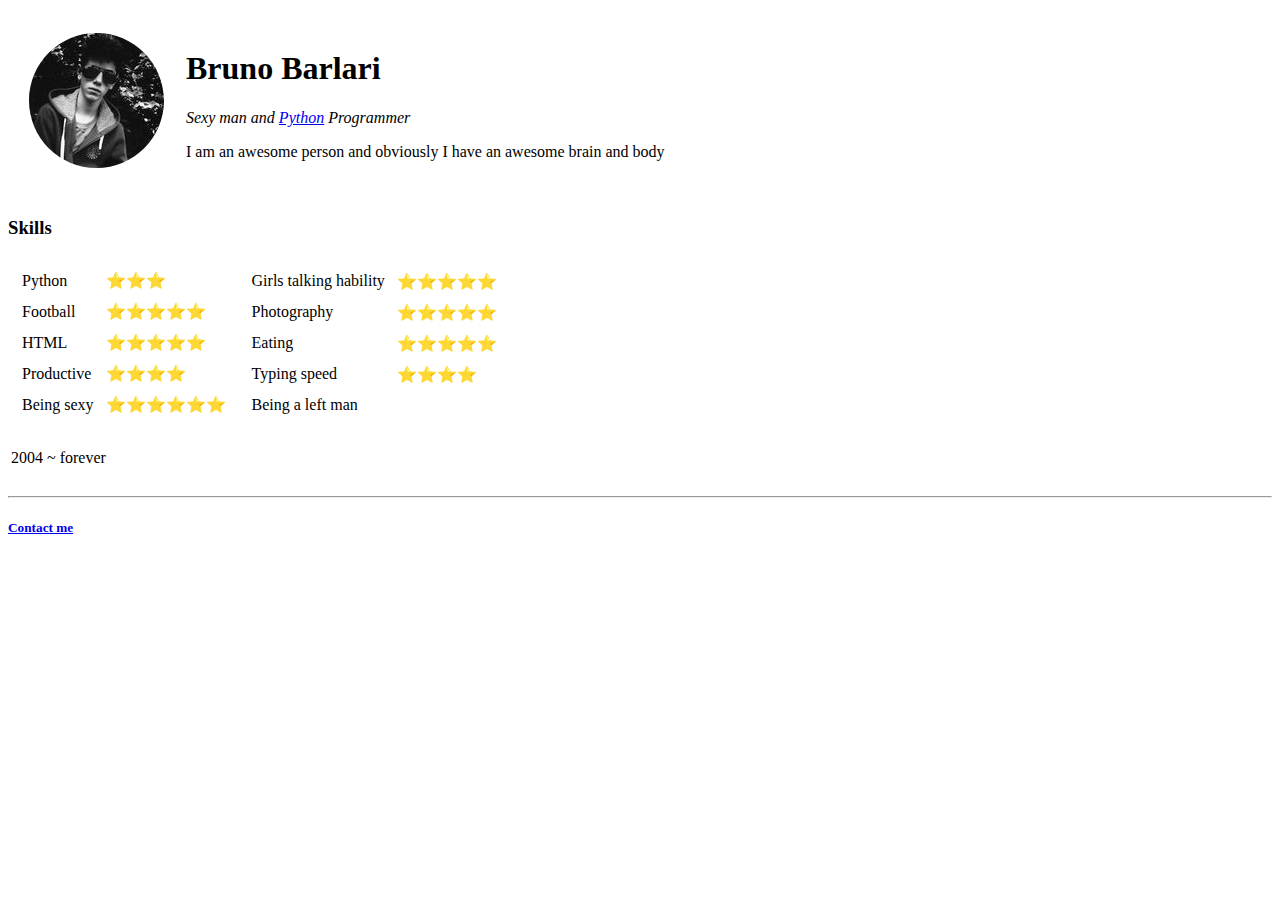
<file: index.html>
<!DOCTYPE html>
<html lang="en">
    <head>
        <meta charset="UTF-8">
        <meta http-equiv="X-UA-Compatible" content="IE=edge">
        <meta name="viewport" content="width=device-width, initial-scale=1.0">
        <title>Bruno's personal web</title>
    </head>
    <body>
      <table cellspacing="20">
        <tr>
          <td><img src="./circle-cropped.png" alt="Bruno profile picture"></td>
          <td> 
            <h1>Bruno Barlari</h1>
            <p><i>Sexy man and <a href="http://www.python.org">Python</a> Programmer</i></p>
            <p>I am an awesome person and obviously I have an awesome brain and body</p>
          </td>
        </tr>
      </table>
  
          <h3>Skills</h3>

          <table>
            <tr>
              <td>
                <table cellspacing="10">
                  <tr>
                    <td>Python</td>
                    <td>⭐⭐⭐</td>
                  </tr>
                  <tr>
                    <td>Football</td>
                    <td>⭐⭐⭐⭐⭐</td>
                  </tr>
                  <tr>
                    <td>HTML</td>
                    <td>⭐⭐⭐⭐⭐</td>
                  </tr>
                  <tr>
                    <td>Productive</td>
                    <td>⭐⭐⭐⭐</td>
                  </tr>
                  <tr>
                    <td>Being sexy</td>
                    <td>⭐⭐⭐⭐⭐⭐</td>
                  </tr>
                </table>
              </td>
              <td>
                <table cellspacing="10">
                  <tr>
                    <td>Girls talking hability</td>
                    <td>⭐⭐⭐⭐⭐</td>
                  </tr>
                  <tr>
                    <td>Photography</td>
                    <td>⭐⭐⭐⭐⭐</td>
                  </tr>
                  <tr>
                    <td>Eating</td>
                    <td>⭐⭐⭐⭐⭐</td>
                  </tr>
                  <tr>
                    <td>Typing speed</td>
                    <td>⭐⭐⭐⭐</td>
                  </tr>
                  <tr>
                    <td>Being a left man</td>
                    <td></td>
                  </tr>
                </table>
              </td>
            </tr>
          </table>
        
          <table>
          <br>
          <tr>
              <td>2004 ~ </td>
              <td>forever</td>
          </tr>
        </table>
        <br>

        <hr>
        <h5><a href="./contact_me.html">Contact me</a></h5> <h5><a href="http://"></a></h5> 
          
    

</body>
</html>
</file>
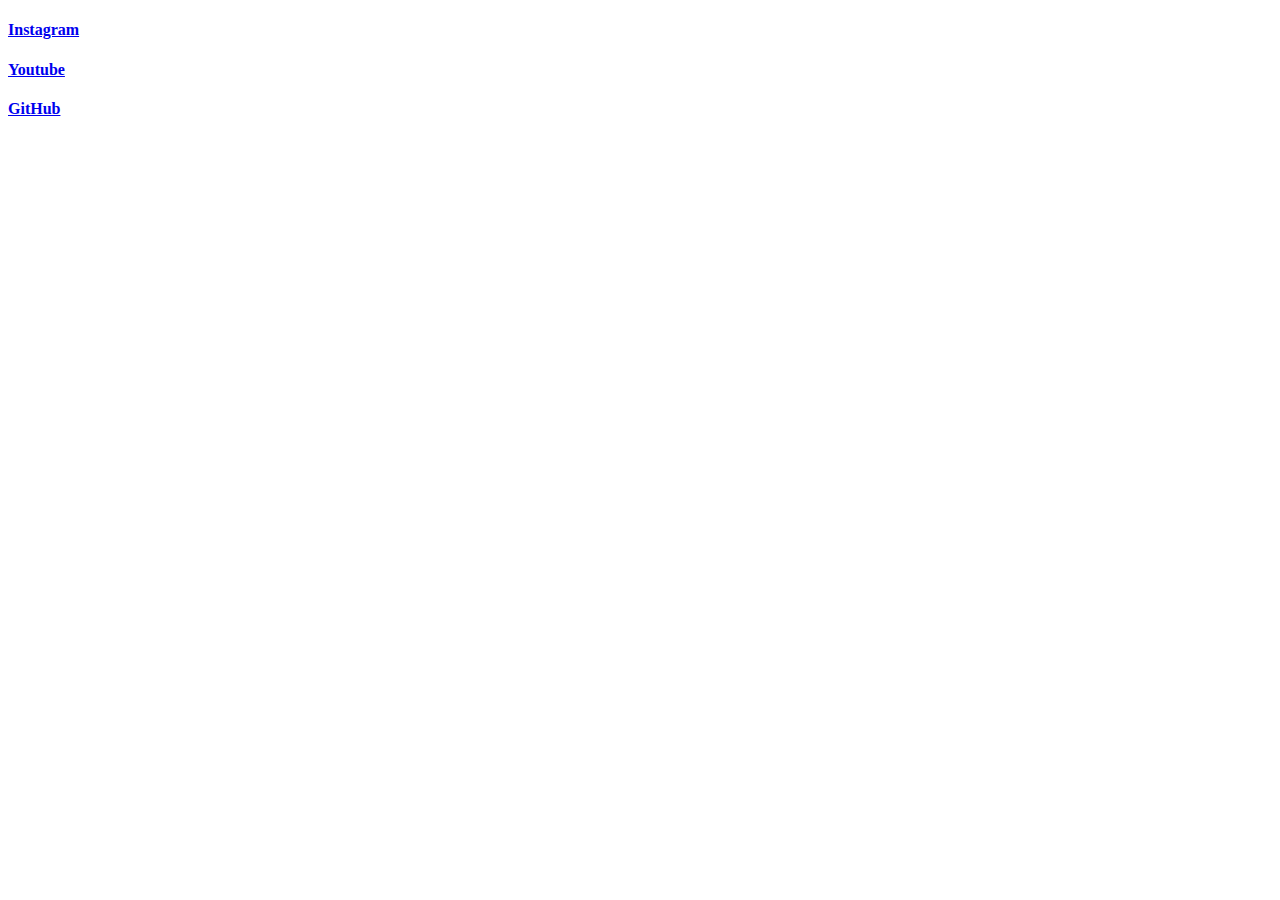
<file: contact_me.html>
<!DOCTYPE html>
<html lang="en">
<head>
  <meta charset="UTF-8">
  <meta http-equiv="X-UA-Compatible" content="IE=edge">
  <meta name="viewport" content="width=device-width, initial-scale=1.0">
  <title>Contact me</title>
</head>
<body>
    <h4><a href="http://www.instagram.com/brunitx___/?hl=es">Instagram</a></h4>
    <h4><a href="http://www.youtube.com/channel/UC8OCRJ4R5IrrLTmtjeha4ug/about">Youtube</a></h4>
    <h4><a href="http://github.com/Brunito04">GitHub</a></h4>

</body>
</html>
</file>
